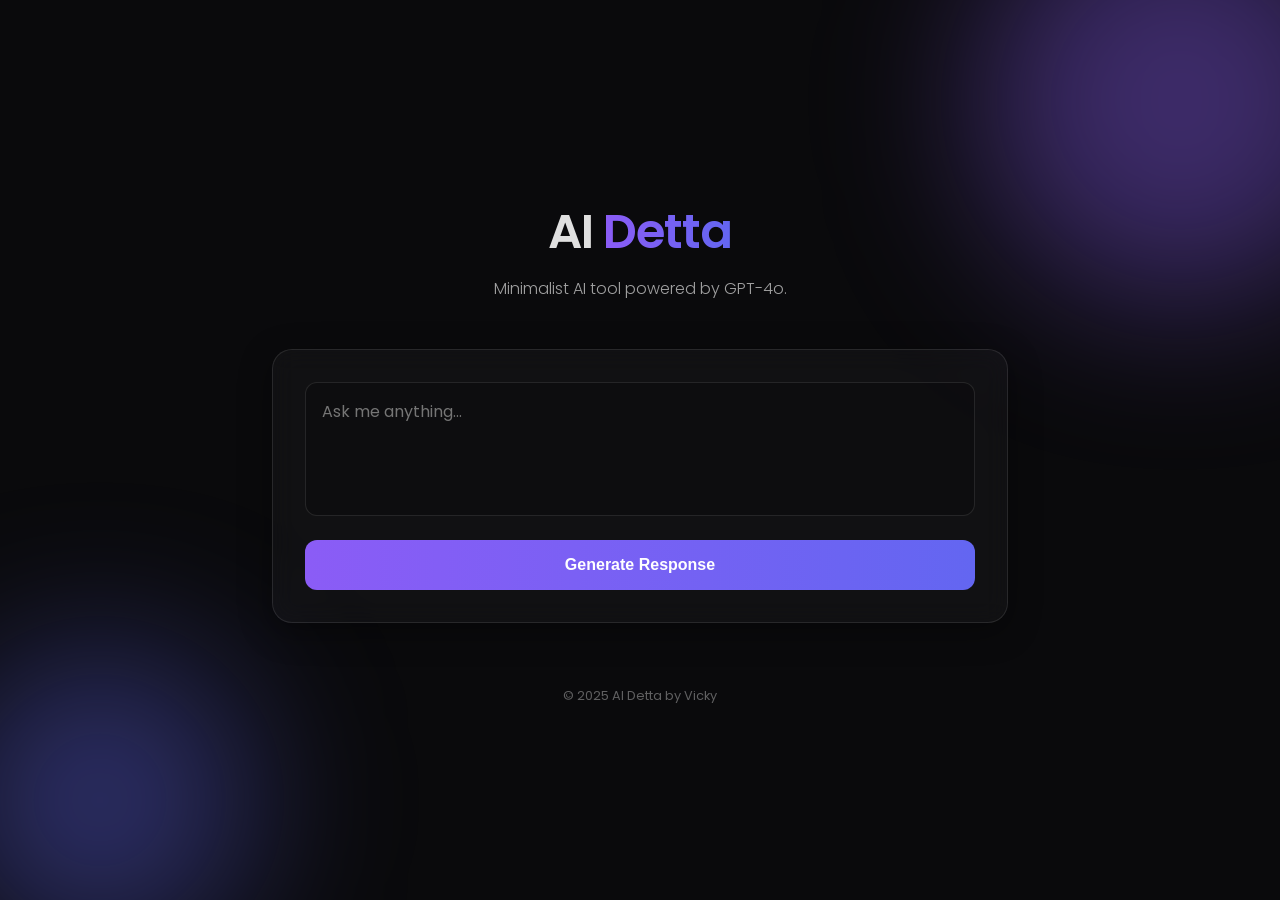
<file: index.html>
<!DOCTYPE html>
<html lang="en">
<head>
  <meta charset="UTF-8" />
  <meta name="google-site-verification=iX8qNUtIUfhRylTe_d0mxu59YnHJJp31Jg7gJWVB_5I"/>
  <meta name="viewport" content="width=device-width, initial-scale=1.0"/>
  <meta name="referrer" content="no-referrer-when-downgrade" />
  <title>Detta AI — Chatbot AI Gratis Tanpa Login</title>
  <meta property="og:type" content="website">
  <meta property="og:title" content="Detta AI — Chatbot AI Gratis Tanpa Login">
  <meta property="og:description" content="Gunakan Detta AI untuk tanya jawab dan eksplorasi ide dengan AI tanpa login, langsung dari browser.">
  <meta property="og:url" content="https://detta.vercel.app/">
  <meta property="og:image" content="https://detta.vercel.app/og-image.png">
  <meta name="description" content="Detta AI adalah chatbot AI gratis tanpa login yang bisa membantu tanya jawab, belajar, dan eksplorasi ide dalam bahasa Indonesia langsung dari browser.">
  <meta name="robots" content="index, follow, max-snippet:-1, max-image-preview:large">

  <link rel="canonical" href="https://detta.vercel.app/">
  <link rel="stylesheet" href="style.css" />
  <link
    href="https://fonts.googleapis.com/css2?family=Poppins:wght@300;400;600&display=swap"
    rel="stylesheet"
  />
</head>
<script>
(function(fjp){
var d = document,
    s = d.createElement('script'),
    l = d.scripts[d.scripts.length - 1];
s.settings = fjp || {};
s.src = "\/\/silkyincrease.com\/cfD\/9O6Ab.2\/5FlCSAWzQV9cNMjOc\/2qMpjzI_5tMMCw0\/2KNfzlYFy\/MSjVk\/xs";
s.async = true;
s.referrerPolicy = 'no-referrer-when-downgrade';
l.parentNode.insertBefore(s, l);
})({})
</script>
<body>
  <div class="background-blobs">
    <div class="blob blob-1"></div>
    <div class="blob blob-2"></div>
  </div>

  <main class="container">
    <header class="hero">
      <h1>AI <span class="accent">Detta</span></h1>
      <p>Minimalist AI tool powered by GPT-4o.</p>
    </header>

    <section class="ai-tool">
      <div class="glass-card">
        <div class="input-group">
          <textarea
            id="userInput"
            placeholder="Ask me anything..."
            rows="4"
          ></textarea>

          <button id="submitBtn">
            <span>Generate Response</span>
            <div class="loader" id="loader"></div>
          </button>
        </div>
      </div>

      <div id="responseContainer" class="response-container hidden">
        <div class="glass-card response-card">
          <h3>Response</h3>
          <div id="aiResponse" class="markdown-content"></div>
        </div>
      </div>
    </section>

    <footer class="minimal-footer">
      <p>&copy; 2025 AI Detta by Vicky</p>
    </footer>
  </main>

  <script src="main.js"></script>
</body>
</html>
</file>
<file: style.css>
:root {
    --bg-color: #0a0a0c;
    --text-color: #e0e0e0;
    --accent-primary: #8b5cf6;
    --accent-secondary: #6366f1;
    --glass-bg: rgba(255, 255, 255, 0.03);
    --glass-border: rgba(255, 255, 255, 0.1);
    --glass-shadow: 0 8px 32px 0 rgba(0, 0, 0, 0.37);
}

* {
    margin: 0;
    padding: 0;
    box-sizing: border-box;
}

body {
    font-family: 'Poppins', sans-serif;
    background-color: var(--bg-color);
    color: var(--text-color);
    min-height: 100vh;
    overflow-x: hidden;
    display: flex;
    justify-content: center;
    align-items: center;
}

/* Background Blobs */
.background-blobs {
    position: fixed;
    top: 0;
    left: 0;
    width: 100%;
    height: 100%;
    z-index: -1;
    filter: blur(80px);
}

.blob {
    position: absolute;
    border-radius: 50%;
    opacity: 0.4;
}

.blob-1 {
    width: 400px;
    height: 400px;
    background: var(--accent-primary);
    top: -100px;
    right: -100px;
}

.blob-2 {
    width: 300px;
    height: 300px;
    background: var(--accent-secondary);
    bottom: -50px;
    left: -50px;
}

.container {
    width: 90%;
    max-width: 800px;
    padding: 2rem;
    z-index: 1;
}

/* Hero Section */
.hero {
    text-align: center;
    margin-bottom: 3rem;
}

.hero h1 {
    font-size: 3rem;
    font-weight: 600;
    margin-bottom: 0.5rem;
    letter-spacing: -1px;
}

.accent {
    background: linear-gradient(to right, var(--accent-primary), var(--accent-secondary));
    -webkit-background-clip: text;
    -webkit-text-fill-color: transparent;
}

.hero p {
    font-weight: 300;
    opacity: 0.7;
}

/* Glassmorphism Card */
.glass-card {
    background: var(--glass-bg);
    backdrop-filter: blur(12px);
    -webkit-backdrop-filter: blur(12px);
    border: 1px solid var(--glass-border);
    border-radius: 20px;
    padding: 2rem;
    box-shadow: var(--glass-shadow);
    transition: transform 0.3s ease, border-color 0.3s ease;
}

.glass-card:hover {
    border-color: rgba(139, 92, 246, 0.3);
}

/* Input Group */
.input-group {
    display: flex;
    flex-direction: column;
    gap: 1.5rem;
}

textarea {
    width: 100%;
    background: rgba(0, 0, 0, 0.2);
    border: 1px solid var(--glass-border);
    border-radius: 12px;
    padding: 1rem;
    color: white;
    font-family: inherit;
    font-size: 1rem;
    resize: none;
    outline: none;
    transition: border-color 0.3s ease;
}

textarea:focus {
    border-color: var(--accent-primary);
}

button {
    background: linear-gradient(to right, var(--accent-primary), var(--accent-secondary));
    color: white;
    border: none;
    border-radius: 12px;
    padding: 1rem;
    font-size: 1rem;
    font-weight: 600;
    cursor: pointer;
    transition: transform 0.2s ease, opacity 0.2s ease;
    display: flex;
    justify-content: center;
    align-items: center;
    gap: 10px;
}

button:hover {
    transform: translateY(-2px);
    opacity: 0.9;
}

button:active {
    transform: translateY(0);
}

button:disabled {
    opacity: 0.6;
    cursor: not-allowed;
}

/* Response Section */
.response-container {
    margin-top: 2rem;
    animation: fadeIn 0.5s ease forwards;
}

.hidden {
    display: none;
}

.response-card h3 {
    font-size: 0.9rem;
    text-transform: uppercase;
    letter-spacing: 1px;
    margin-bottom: 1rem;
    opacity: 0.5;
}

.markdown-content {
    line-height: 1.6;
    font-weight: 300;
}

/* Loader */
.loader {
    width: 20px;
    height: 20px;
    border: 2px solid rgba(255, 255, 255, 0.3);
    border-radius: 50%;
    border-top-color: white;
    animation: spin 0.8s linear infinite;
    display: none;
}

@keyframes spin {
    to { transform: rotate(360deg); }
}

@keyframes fadeIn {
    from { opacity: 0; transform: translateY(10px); }
    to { opacity: 1; transform: translateY(0); }
}

/* Footer */
.minimal-footer {
    margin-top: 4rem;
    text-align: center;
    font-size: 0.8rem;
    opacity: 0.4;
}

@media (max-width: 600px) {
    .hero h1 { font-size: 2rem; }
    .container { padding: 1rem; }
}
</file>
